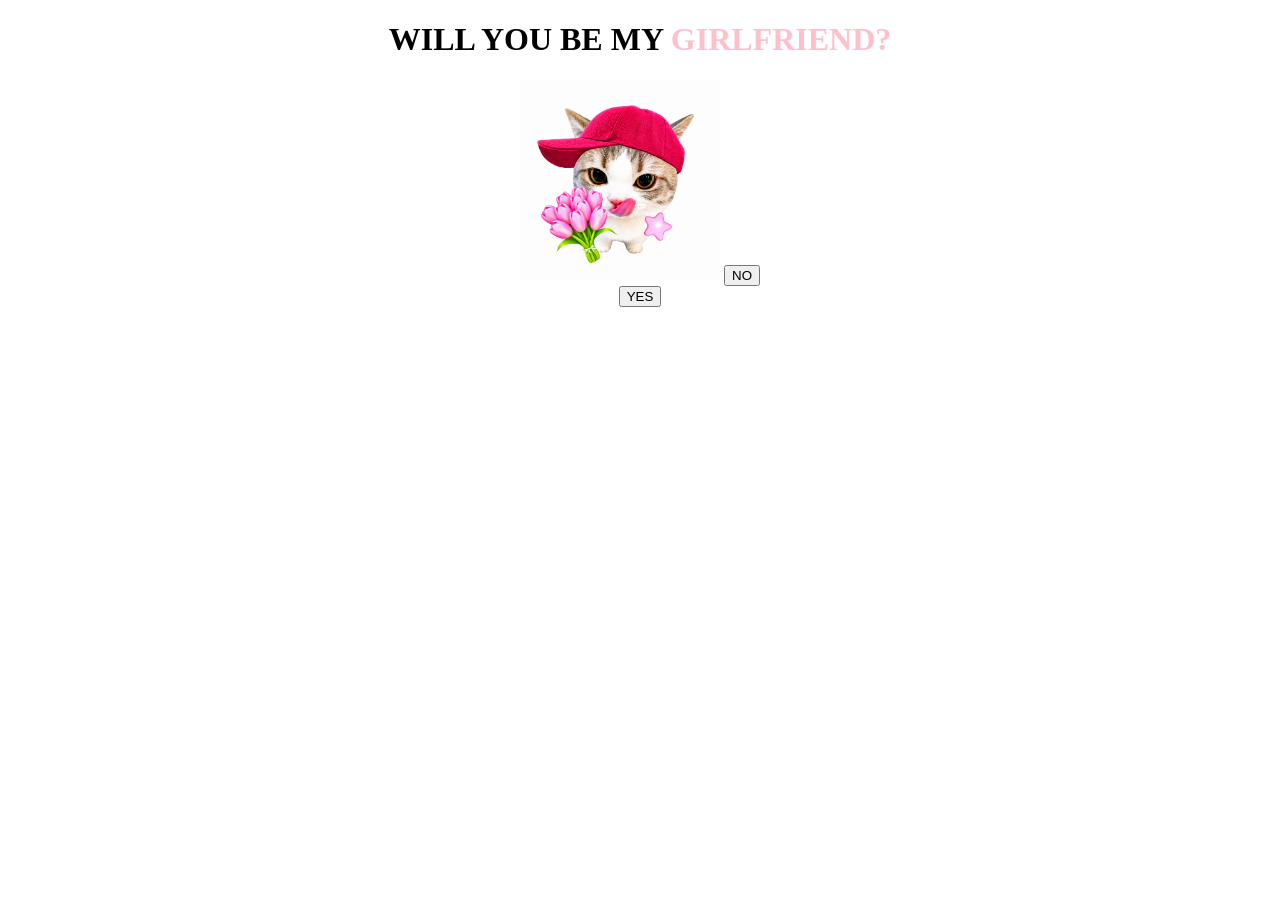
<file: index.html>
<!DOCTYPE html>
<html lang="en">
<head>
    <meta charset="UTF-8">
    <meta name="viewport" content="width=device-width, initial-scale=1.0">
    <title>Document</title>
</head>
<body>
    
<h1>WILL YOU BE MY <span class="girlfriend">GIRLFRIEND?</span></h1>

<image src="cat.png" height="200">

<a href="no.html">
    <button>NO</button>
</a>
<br>
<a href="yes.html">
    <button>YES</button>
</a>


    <link rel="stylesheet" href="home.css">
</body>
</html>
</file>
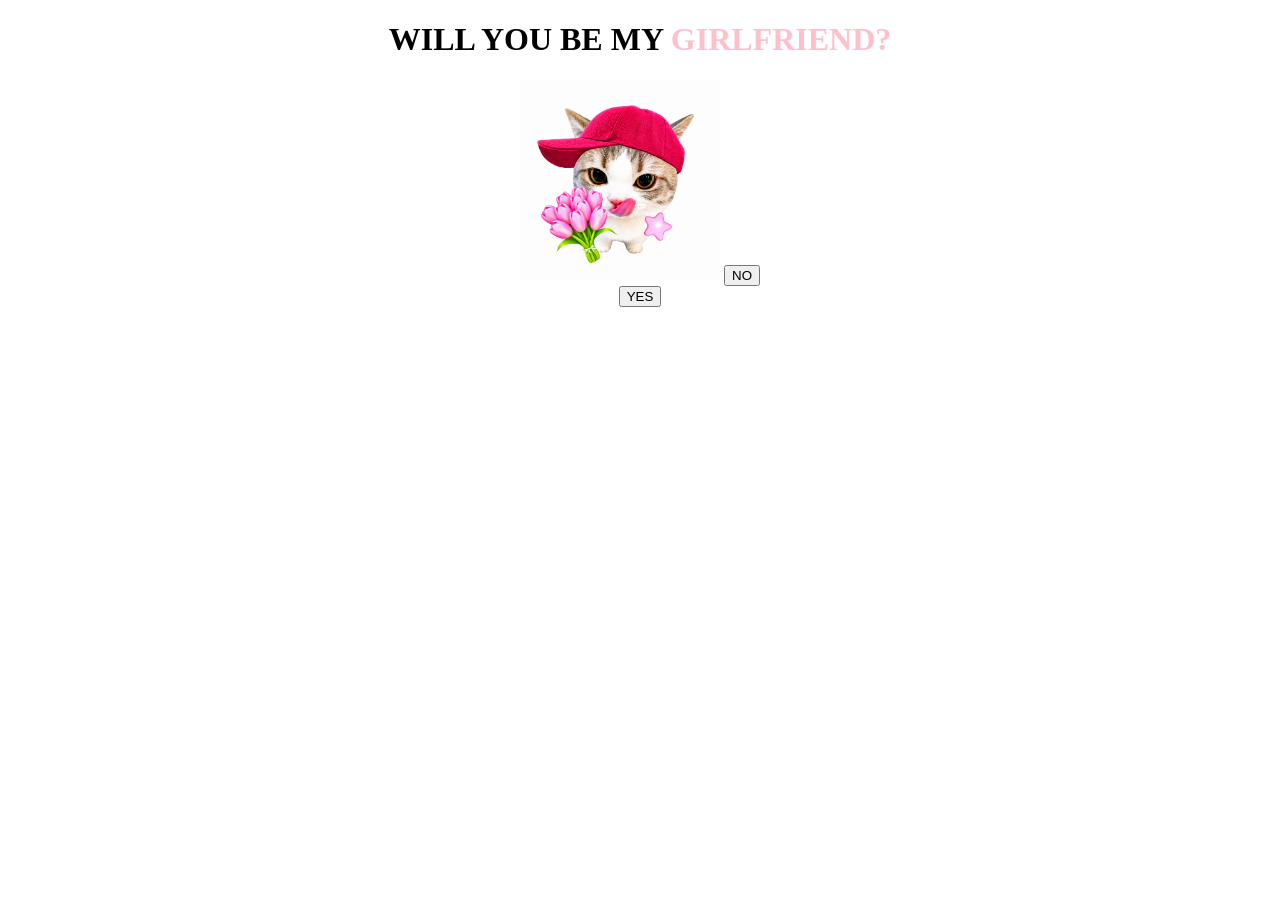
<file: home.html>
<!DOCTYPE html>
<html lang="en">
<head>
    <meta charset="UTF-8">
    <meta name="viewport" content="width=device-width, initial-scale=1.0">
    <title>Document</title>
</head>
<body>
    
<h1>WILL YOU BE MY <span class="girlfriend">GIRLFRIEND?</span></h1>

<image src="cat.png" height="200">

<a href="no.html">
    <button>NO</button>
</a>
<br>
<a href="yes.html">
    <button>YES</button>
</a>


    <link rel="stylesheet" href="home.css">
</body>
</html>
</file>
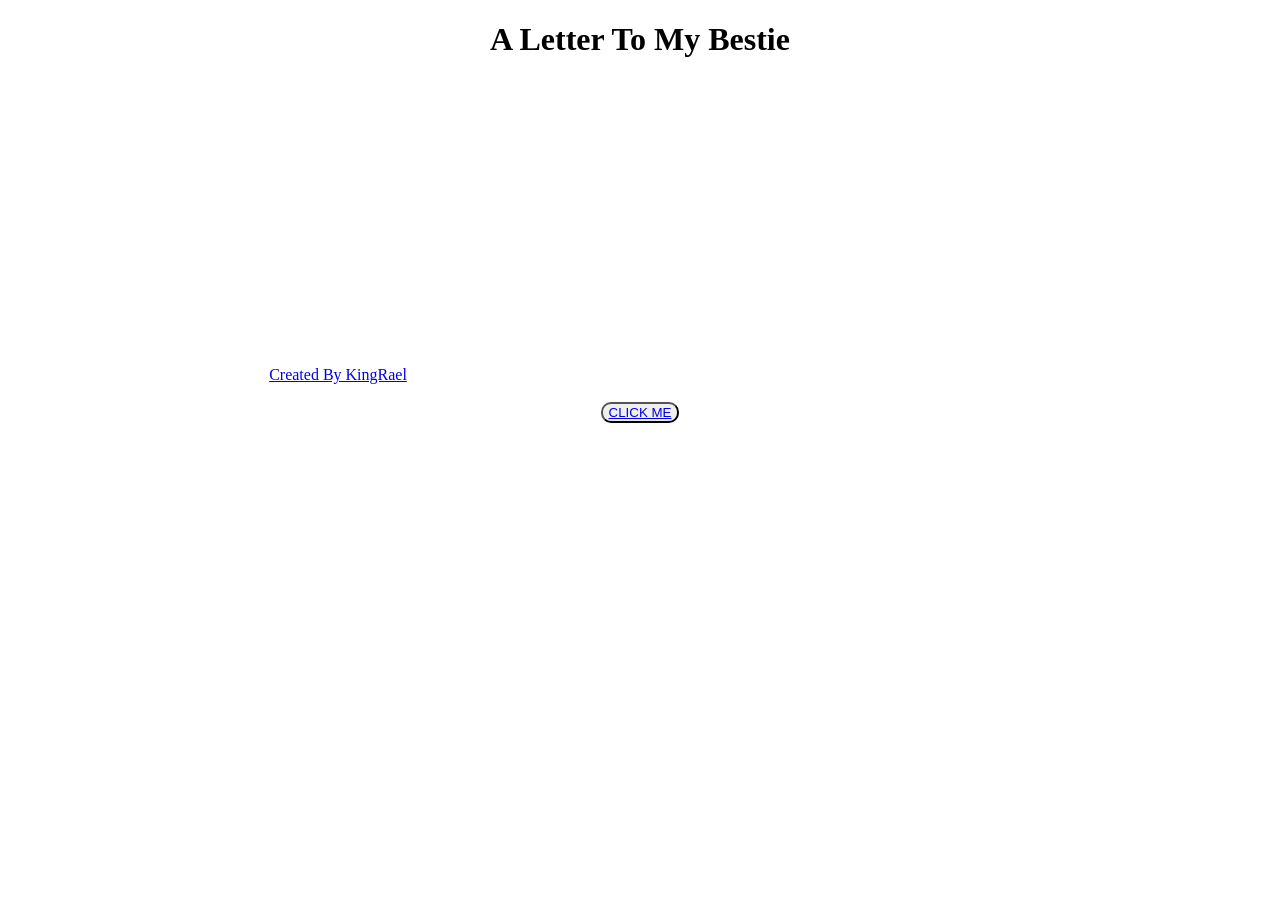
<file: love.html>
<!DOCTYPE html>
<html lang="en">
<head>
    <meta charset="UTF-8">
    <meta name="viewport" content="width=device-width, initial-scale=1.0">
    <title>LOVE</title>
</head>
<body>
<div>
    <h1>A Letter To My Bestie </h1>
 <a href="https://www.tiktok.com/@izzyocgeneral33?is_from_webapp=1&sender_device=pc">Created By KingRael</a>
 
<video src="smehra1901_pindown.io_1788022839.mp4" autoplay muted loop height="300">


</div>

<br>

<button><a href="home.html">CLICK ME </a></button>

<link rel="stylesheet" href="love.css">

</body>
</html>
</file>
<file: home.css>
html{
    text-align: center;
    
}
.girlfriend {
    color: pink;
}
</file>
<file: love.css>
html{
    text-align: center;
}

button{
    border-radius:10px;
}
</file>
